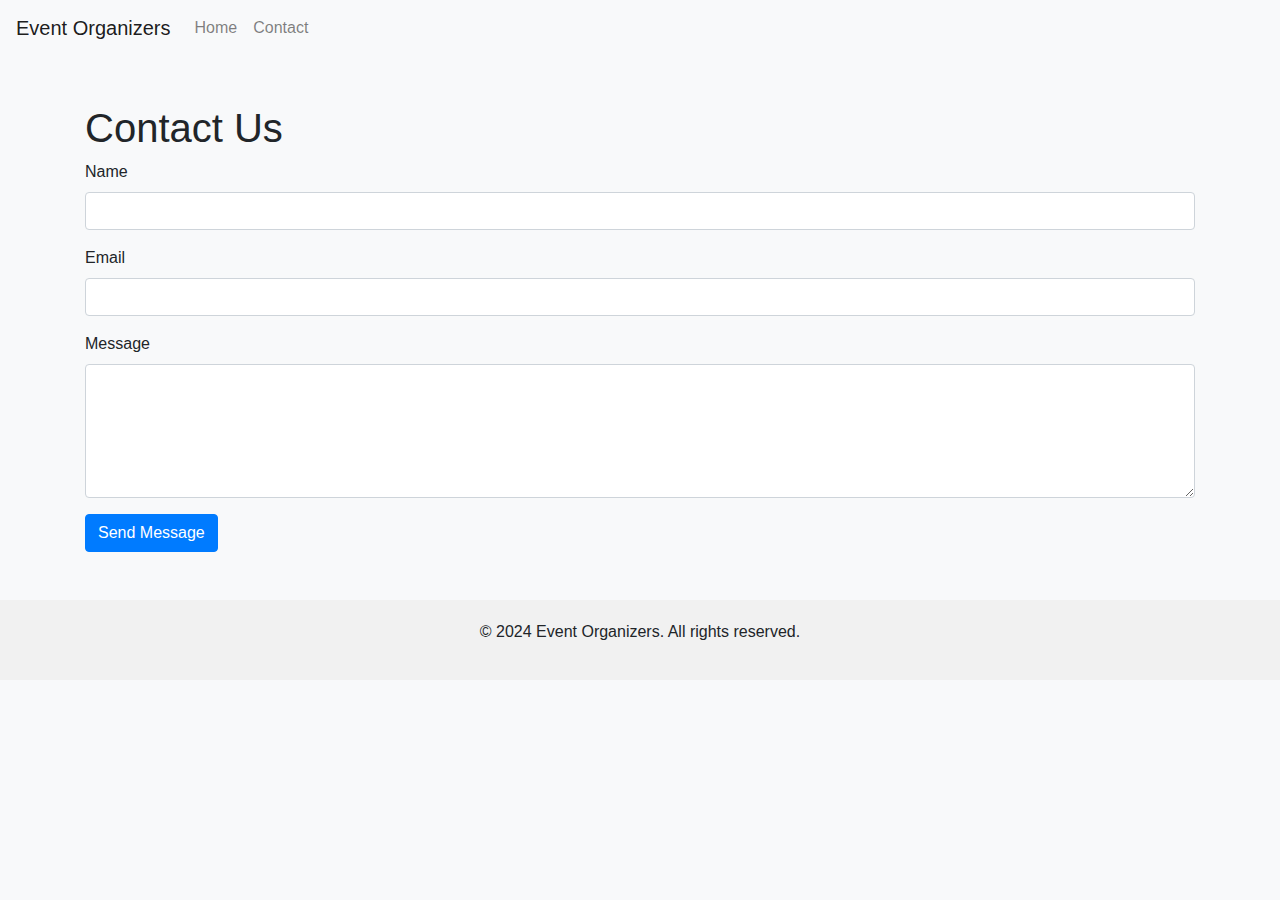
<file: contact.html>
<!DOCTYPE html>
<html lang="en">
<head>
    <meta charset="UTF-8">
    <meta name="viewport" content="width=device-width, initial-scale=1.0">
    <link rel="stylesheet" href="https://stackpath.bootstrapcdn.com/bootstrap/4.5.2/css/bootstrap.min.css">
    <link rel="stylesheet" href="styles.css">
    <title>Contact Us</title>
</head>
<body>
    <nav class="navbar navbar-expand-lg navbar-light bg-light">
        <a class="navbar-brand" href="#">Event Organizers</a>
        <div class="collapse navbar-collapse" id="navbarNav">
            <ul class="navbar-nav">
                <li class="nav-item"><a class="nav-link" href="index.html">Home</a></li>
                <li class="nav-item"><a class="nav-link" href="contact.html">Contact</a></li>
            </ul>
        </div>
    </nav>
    <div class="container mt-5">
        <h1>Contact Us</h1>
        <form>
            <div class="form-group">
                <label for="name">Name</label>
                <input type="text" class="form-control" id="name" required>
            </div>
            <div class="form-group">
                <label for="email">Email</label>
                <input type="email" class="form-control" id="email" required>
            </div>
            <div class="form-group">
                <label for="message">Message</label>
                <textarea class="form-control" id="message" rows="5" required></textarea>
            </div>
            <button type="submit" class="btn btn-primary">Send Message</button>
        </form>
    </div>
    <footer class="text-center mt-5">
        <p>&copy; 2024 Event Organizers. All rights reserved.</p>
    </footer>
    <script src="https://code.jquery.com/jquery-3.5.1.slim.min.js"></script>
    <script src="https://cdn.jsdelivr.net/npm/@popperjs/core@2.0.7/dist/umd/popper.min.js"></script>
    <script src="https://stackpath.bootstrapcdn.com/bootstrap/4.5.2/js/bootstrap.min.js"></script>
</body>
</html>
</file>
<file: styles.css>
body {
    background-color: #f8f9fa;
}
footer {
    background-color: #f1f1f1;
    padding: 20px 0;
}
</file>
